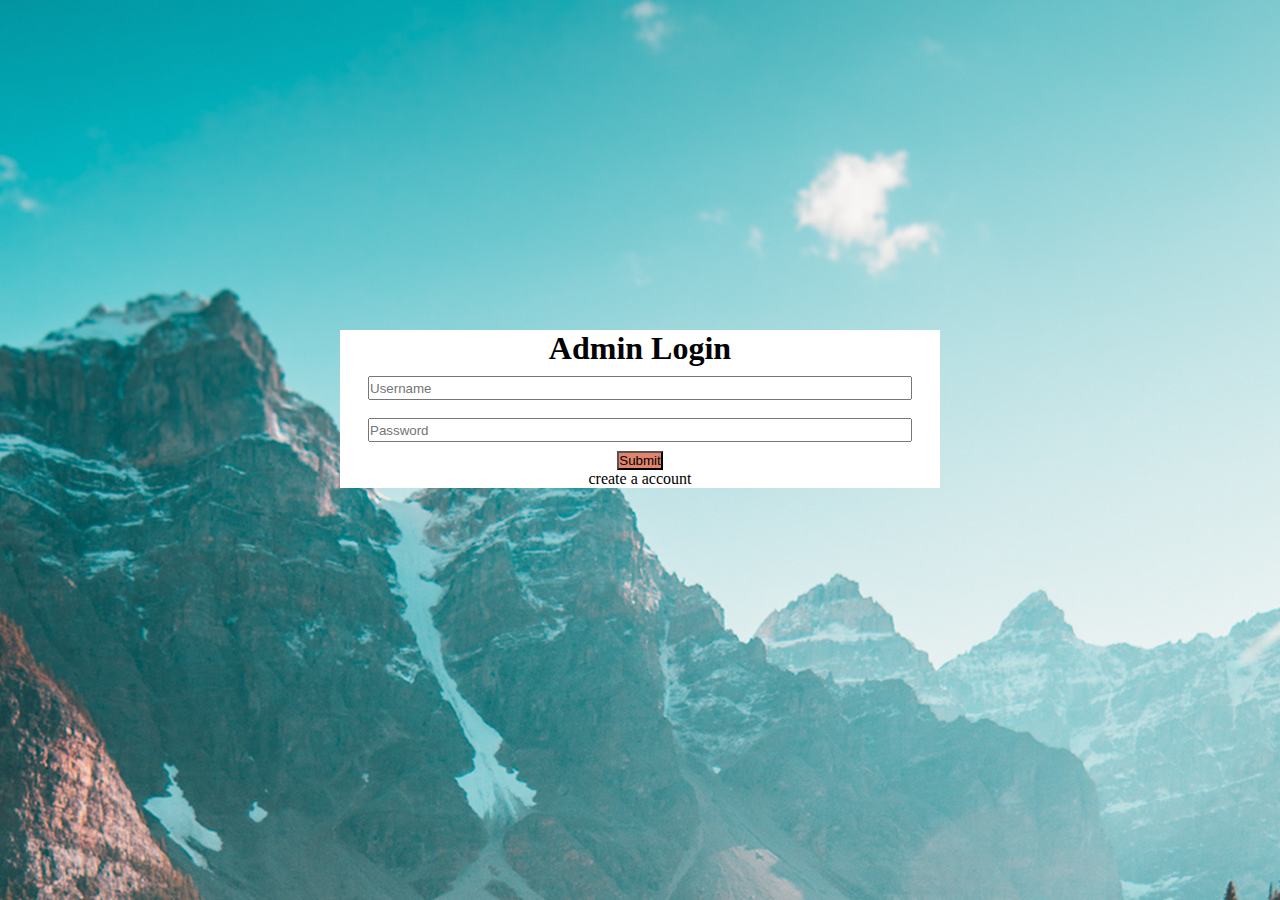
<file: index.html>
<!DOCTYPE html>
<html lang="en">
<head>
    <meta charset="UTF-8">
    <meta http-equiv="X-UA-Compatible" content="IE=edge">
    <meta name="viewport" content="width=device-width, initial-scale=1.0">
    <title>Admin Login</title>
    <link rel="stylesheet" href="style.css">
</head>
<body>

    <div class="Full-form">
        <!-- <h1>Admin Login</h1> -->
      <div class="box">
        <form action="#">
            <h1>Admin Login</h1>
            <input type="text" name="" id="" placeholder="Username"><br>
            <input type="password" name="" id="" placeholder="Password"><br>
            <button>Submit</button><br>
            <a href="./account create/index.html">create a account</a>
        </form>
      </div>
    </div>
    
</body>
</html>
</file>
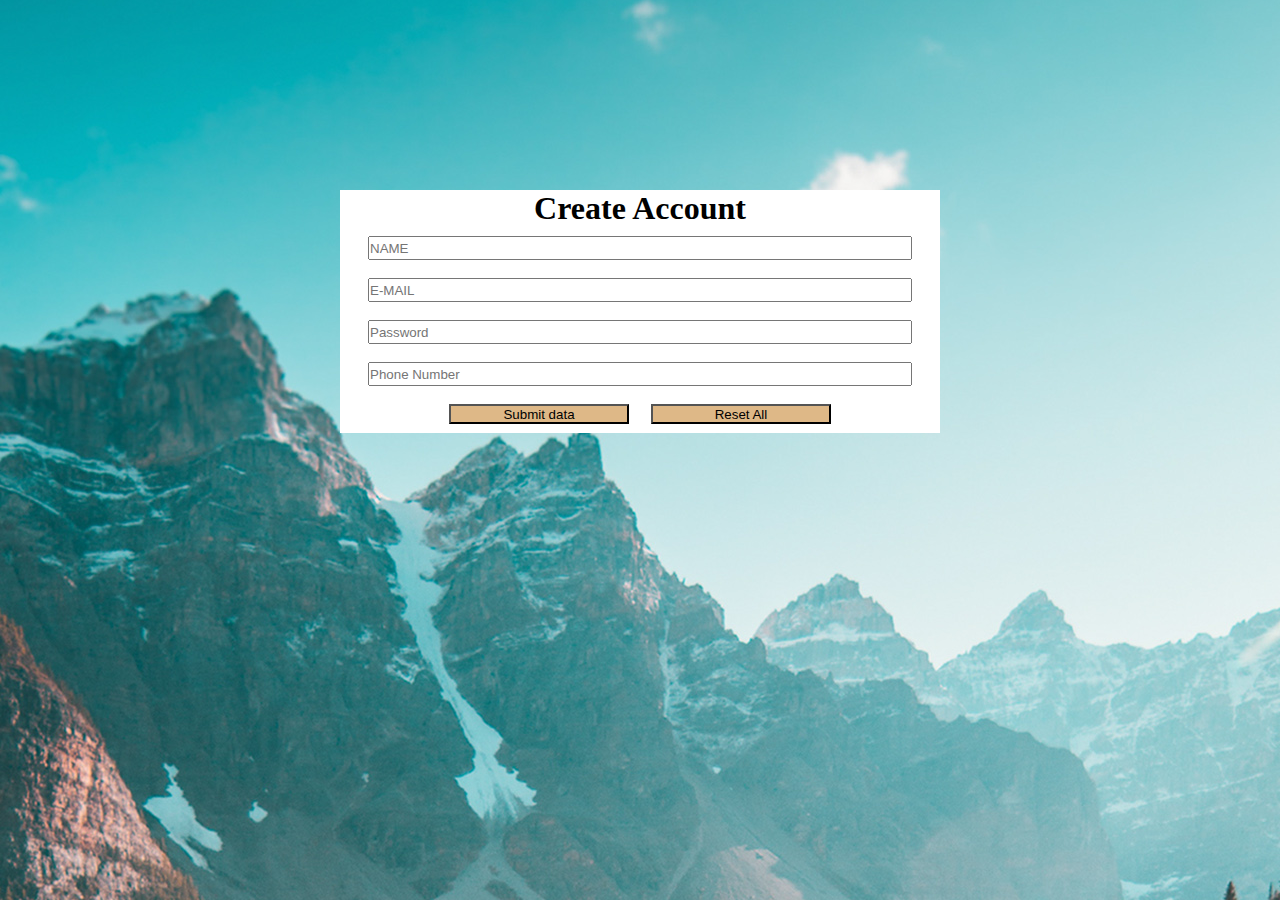
<file: account create/index.html>
<!DOCTYPE html>
<html lang="en">
<head>
    <meta charset="UTF-8">
    <meta http-equiv="X-UA-Compatible" content="IE=edge">
    <meta name="viewport" content="width=device-width, initial-scale=1.0">
    <title>Create a account</title>
    <link rel="stylesheet" href="style.css">
</head>
<body>
    <div class="account-create">
        <form action="#" id="form-fillup">
            <h1>Create Account</h1>
            <input type="text" placeholder="NAME"> <br>
            <input type="email" placeholder="E-MAIL"> <br>
            <input type="password" placeholder="Password"><br>
            <input type="number" placeholder="Phone Number"><br>
            <input type="Submit" value="Submit data" class="btn">
            <input type="reset" value="Reset All" class="btn">
    </div>
    
</body>
</html>
</file>
<file: style.css>
*{
    margin: 0;
    padding: 0;
    
}

.Full-form{
    background-image: url(./picture/banner.jpg);
    height: 100%;
    width: 100%;
    background-position: center;
    background-size: auto;
    position: absolute;
    
}

.box{
    text-align: center;
    background-color: #fff;
    margin: auto;
    width: 600px;
    margin-top: 330px;
}

.box input{
    width: 90%;
    height: 20px;
    margin: 9px;
}

.box input:focus{
    background-color: darkkhaki;
}

.box a{
    text-decoration: none;
    color: black;
}

.box form button{
    background-color: rgb(226, 131, 107);
    cursor: pointer;
}

.box form button:hover{
    background-color: darkcyan;
    transition: ease-in-out 0.5s;
}
</file>
<file: account create/style.css>
*{
    margin: 0;
    padding: 0;
    
}

.account-create{
    background-image: url(./picture/banner.jpg);
    height: 100%;
    width: 100%;
    background-position: center;
    background-size: auto;
    position: absolute;
}

#form-fillup{
    text-align: center;
    background-color: #fff;
    margin: auto;
    width: 600px;
    margin-top: 190px;
}

#form-fillup .btn{
   width: 30%;
   background-color: burlywood;
   cursor: pointer;
}

#form-fillup input{
    width: 90%;
    height: 20px;
    margin: 9px;
}

#form-fillup .btn:hover{
    background-color: darkcyan;
    transition: ease-in-out 0.5s;
}

#form-fillup input:focus{
    background-color: darkkhaki;
}
</file>
